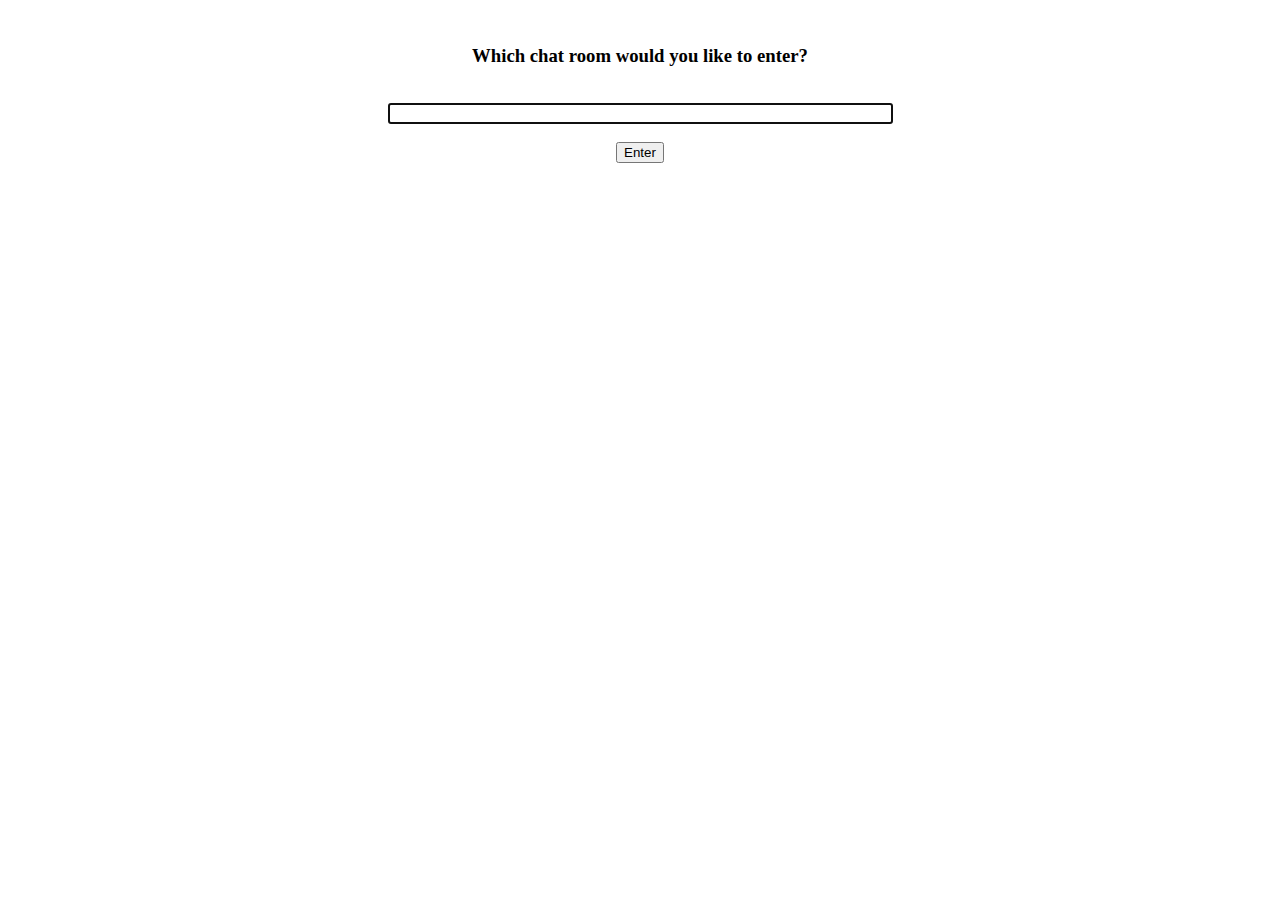
<file: fundoo/chat/templates/chat.html>
<!-- chat/templates/chat.html -->
<!DOCTYPE html>
<html>
<head>
    <meta charset="utf-8"/>
    <title>Chat Rooms</title>
</head>
<body><br>
    <center>
        <h3><b>Which chat room would you like to enter?</b></h3><br/>
    <input id="room-name-input" type="text" size="60"><br/><br>
    <input id="room-name-submit" type="button" value="Enter"/>

    <script>
        document.querySelector('#room-name-input').focus();
        document.querySelector('#room-name-input').onkeyup = function(e) {
            if (e.keyCode === 13) {  // enter, return
                document.querySelector('#room-name-submit').click();
            }
        };

        document.querySelector('#room-name-submit').onclick = function(e) {
            var roomName = document.querySelector('#room-name-input').value;
            window.location.pathname = '/chat/' + roomName + '/';
        };
    </script>
    </center>
</body>
</html>
</file>
